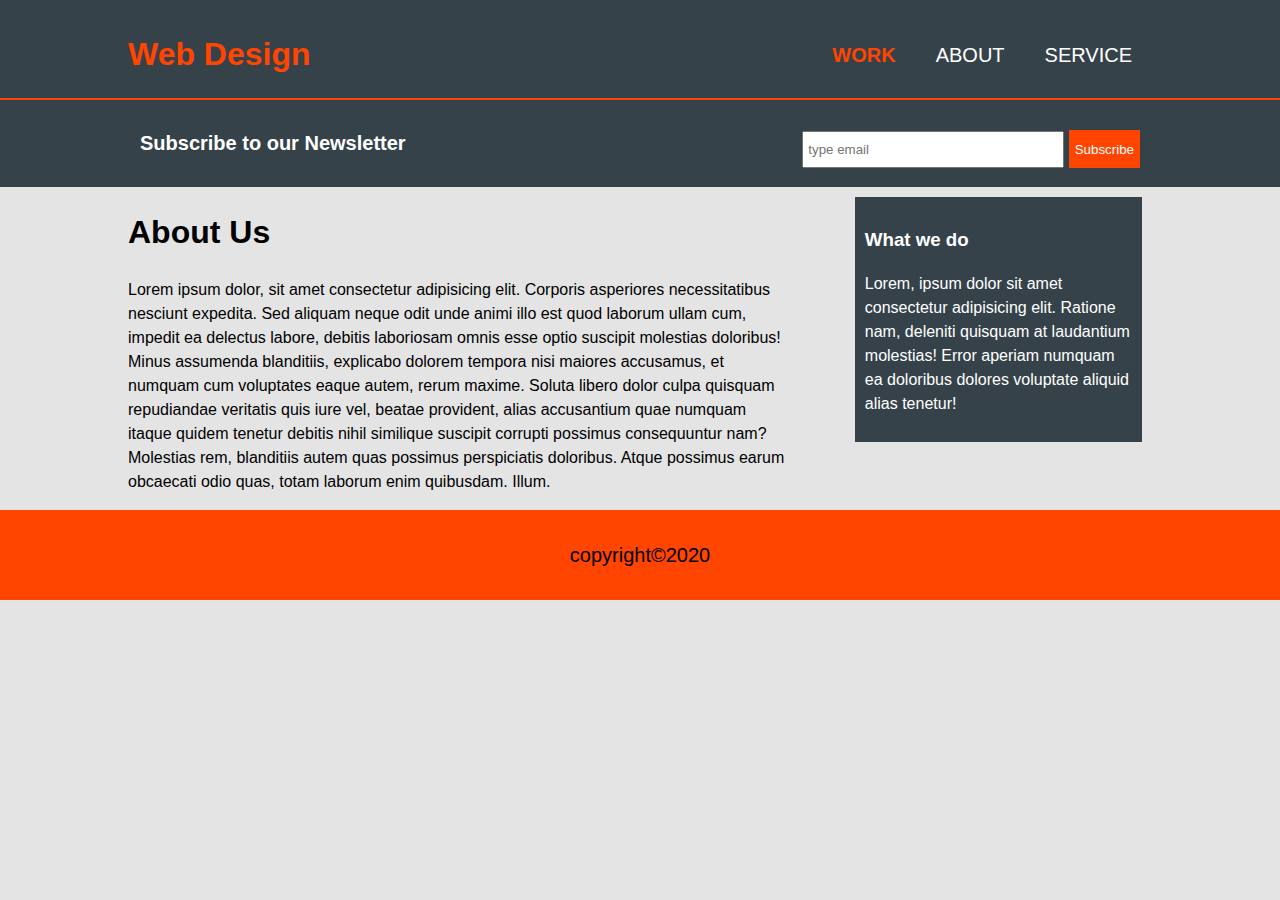
<file: about.html>
<!DOCTYPE html>
<html>
 <head>
  <meta charset="utf-8">
   <meta name="viewport" width="device-width initial-scale=1.0">
   <meta name="description" content="web Design">
   <meta name="keyword" content="Design">
   <meta name="author" content="Abhishek">
<title>ACme Website | About</title>
  <link rel="stylesheet" href="design.css">
 </head>
 <body>
   <header>
    <div class="container">
     <div id="brand">
      <h1 class="highlight">Web Design</h1>

     </div>
     <nav>
      <ul>
       <li class="current"><a href="index.html">Work</a></li>
       <li><a href="about.html">About</a></li>
       <li><a href="service.html">Service</a></li>
      </ul>
     </nav>

    </div>
   </header>

   

   <section id="newsletter">
    <div class="container">
     <h1>Subscribe to our Newsletter</h1>
     <form>
      <input type="email" placeholder="type email ">
      <button type="button" class="button1">Subscribe</button>
     </form>
    </div>
   </section>

    <section id="main">
     <div class="container">
      <article class="main-col">
       <h1>About Us</h1>
       <p>Lorem ipsum dolor, sit amet consectetur adipisicing elit. Corporis asperiores necessitatibus nesciunt expedita. Sed aliquam neque odit unde animi illo est quod laborum ullam cum, impedit ea delectus labore, debitis laboriosam omnis esse optio suscipit molestias doloribus! Minus assumenda blanditiis, explicabo dolorem tempora nisi maiores accusamus, et numquam cum voluptates eaque autem, rerum maxime. Soluta libero dolor culpa quisquam repudiandae veritatis quis iure vel, beatae provident, alias accusantium quae numquam itaque quidem tenetur debitis nihil similique suscipit corrupti possimus consequuntur nam? Molestias rem, blanditiis autem quas possimus perspiciatis doloribus. Atque possimus earum obcaecati odio quas, totam laborum enim quibusdam. Illum.</p>
      </article>
      <aside class="sidebar">
       <div class="dark">
       <h3>What we do</h3>
       <p>Lorem, ipsum dolor sit amet consectetur adipisicing elit. Ratione nam, deleniti quisquam at laudantium molestias! Error aperiam numquam ea doloribus dolores voluptate aliquid alias tenetur!</p></div>
      </aside>
     </div>
    </section>

    <footer>
     <div class="container">
      <p>copyright&copy2020</p>
     </div>
    </footer>
 </body>
</html>
</file>
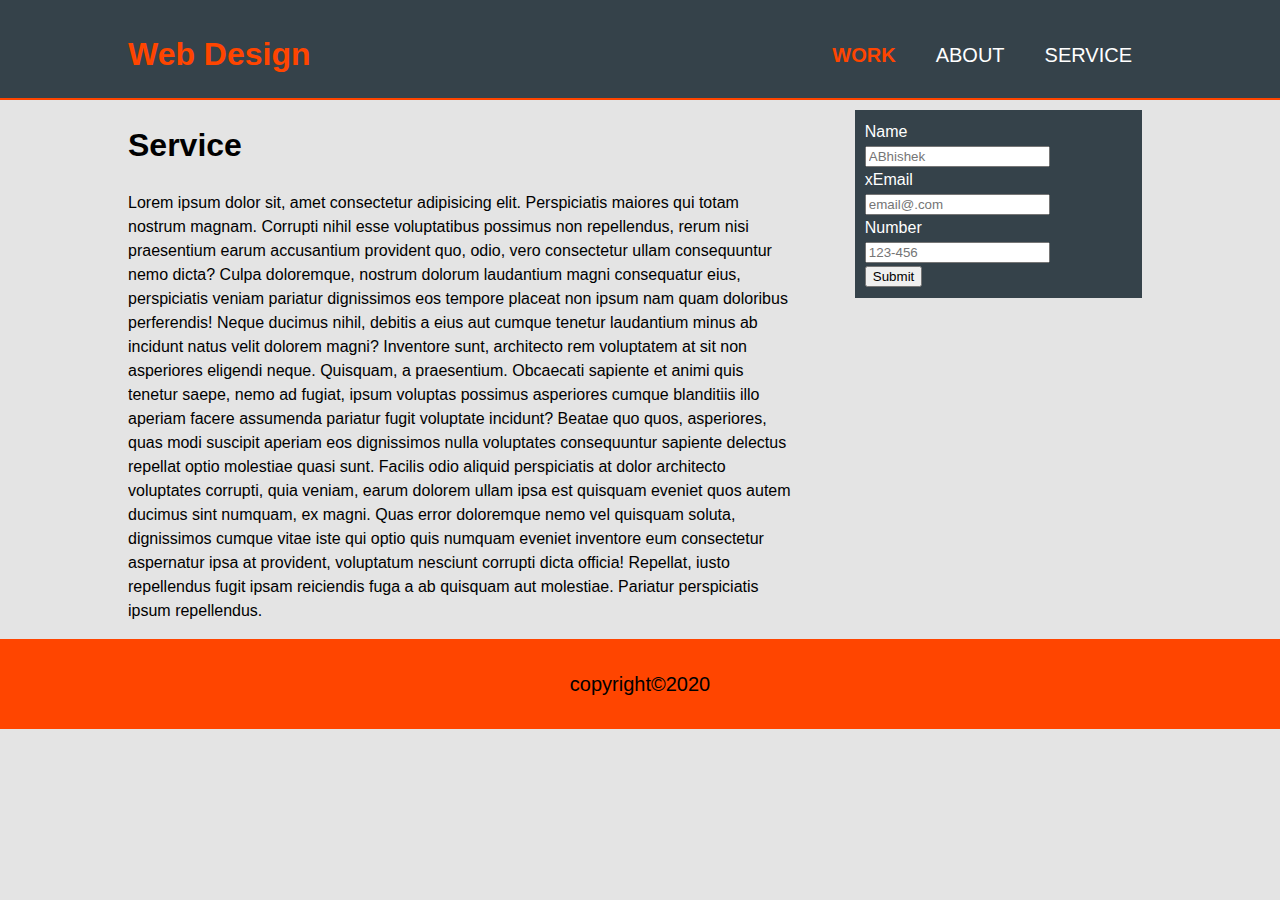
<file: service.html>
<!DOCTYPE html>
<html>
 <head>
  <meta charset="utf-8">
   <meta name="viewport" width="device-width initial-scale=1.0">
   <meta name="description" content="web Design">
   <meta name="keyword" content="Design">
   <meta name="author" content="Abhishek">
<title>ACme Website | Service</title>
  <link rel="stylesheet" href="design.css">
 </head>
 <body>
   <header>
    <div class="container">
     <div id="brand">
      <h1 class="highlight">Web Design</h1>

     </div>
     <nav>
      <ul>
       <li class="current"><a href="index.html">Work</a></li>
       <li><a href="about.html">About</a></li>
       <li><a href="service.html">Service</a></li>
      </ul>
     </nav>

    </div>
   </header>

   <section id="main">
    <div class="container">
     <article class=main-col>
      <h1>Service</h1>
      <p>Lorem ipsum dolor sit, amet consectetur adipisicing elit. Perspiciatis maiores qui totam nostrum magnam. Corrupti nihil esse voluptatibus possimus non repellendus, rerum nisi praesentium earum accusantium provident quo, odio, vero consectetur ullam consequuntur nemo dicta? Culpa doloremque, nostrum dolorum laudantium magni consequatur eius, perspiciatis veniam pariatur dignissimos eos tempore placeat non ipsum nam quam doloribus perferendis! Neque ducimus nihil, debitis a eius aut cumque tenetur laudantium minus ab incidunt natus velit dolorem magni? Inventore sunt, architecto rem voluptatem at sit non asperiores eligendi neque. Quisquam, a praesentium. Obcaecati sapiente et animi quis tenetur saepe, nemo ad fugiat, ipsum voluptas possimus asperiores cumque blanditiis illo aperiam facere assumenda pariatur fugit voluptate incidunt? Beatae quo quos, asperiores, quas modi suscipit aperiam eos dignissimos nulla voluptates consequuntur sapiente delectus repellat optio molestiae quasi sunt. Facilis odio aliquid perspiciatis at dolor architecto voluptates corrupti, quia veniam, earum dolorem ullam ipsa est quisquam eveniet quos autem ducimus sint numquam, ex magni. Quas error doloremque nemo vel quisquam soluta, dignissimos cumque vitae iste qui optio quis numquam eveniet inventore eum consectetur aspernatur ipsa at provident, voluptatum nesciunt corrupti dicta officia! Repellat, iusto repellendus fugit ipsam reiciendis fuga a ab quisquam aut molestiae. Pariatur perspiciatis ipsum repellendus.</p>
     </article>
     <aside class="sidebar">
      <div class="dark">
       <form>
        <div>
        <label for="name">Name</label><br>
        <input type="text" id="name" placeholder="ABhishek"></div>
        <div>x<label for="email">Email</label><br>
        <input type="email" id="email" placeholder="email@.com"></div>
        <div><label for="number">Number</label><br>
        <input type="number" id="number" placeholder="123-456"></div>
        <button type="submit" class="button1">Submit</button>
       </form>
      </div>

     </aside>
    </div></section>

    <footer>
     <div class="container">
      <p>copyright&copy2020</p>
     </div>
    </footer>
 </body>
</html>
</file>
<file: design.css>
body{
 margin: 0px;
 padding: 0px;
 font-family: Arial, Helvetica, sans-serif;
 line-height: 1.5;
 background-color: rgb(228, 228, 228);
}

.container{
 width: 80%;
 overflow: hidden;
 margin: auto;
}
.dark{
 background-color: #35424a;
 color: white;
 padding: 10px;
 margin: 10px;
}
ul{
 margin: 0px;
 padding: 0px;
}

header{
background-color: #35424a;
color: white;
padding-top: 30px;
padding-bottom: 20px;
border-bottom: orangered 2px solid;

}

header a{
 text-decoration: none;
 color: white;
 text-transform: uppercase;
 font-size: 20px;
}

header li{
 display: inline;
 float: left;
 padding: 0 20px 0 20px;
}

header nav{
 float: right;
 margin-top: 10px;
}
header #brand{
 float: left;
}
header #brand h1{
 margin: 0px;
}
header .highlight, header .current a{
 color: orangered;
 font-weight: bold;
}
header a:hover{
 color: #ffffff;
 font-weight: bold;
}
#showcase{
 background-image: url(./img/showcase.jpg);
 min-height: 400px;
 text-align: center;
 color: black;
 background-repeat: no-repeat;
 background-position-x: 0px;
 background-position-y: -400px;
}
#showcase h1{
 margin-top: 100px;
 margin-bottom: 10px;
 font-size: 50px;
 font-weight: bold;
}
#showcase p{
 font-size: 20px;
}

#newsletter{
 background-color:  #35424a;
 padding: 15px;
 color: white;
}
#newsletter h1{
 font-size: 20px;
 float: left;
}
#newsletter form{
 float: right;
 margin-top: 15px;
}
#newsletter input[type="email"]{
 width: 250px;
 height: 25px;
 padding: 4px;
}
#newsletter .button1{
 background-color: orangered;
 height: 38px;
 border: 0px;
 color: #ffffff;

}

#boxes{
 margin-top: 20px;
}
#boxes .box{
 float: left;
 text-align: center;
 width: 30%;
 padding: 10px;
}
#boxes .box img{
 width: 90px;
}

#main .sidebar{
 float: right;
 width: 30%;
}
#main .main-col{
 float: left;
 width: 65%;
}

footer{
 background-color: orangered;
 color: black;
 padding-top: 10px;
 padding-bottom: 10px;
 text-align: center;
 font-size: 20px;
}

@media(max-width: 768px){
 header #brand, header nav, header nav li, #newsletter h1, #newsletter form, #newsletter input .button1, #boxes .box, #main .sidebar, #main .main-col, footer{
  text-align: center;
  width: 100%;
  float: none;
 }

}
</file>
